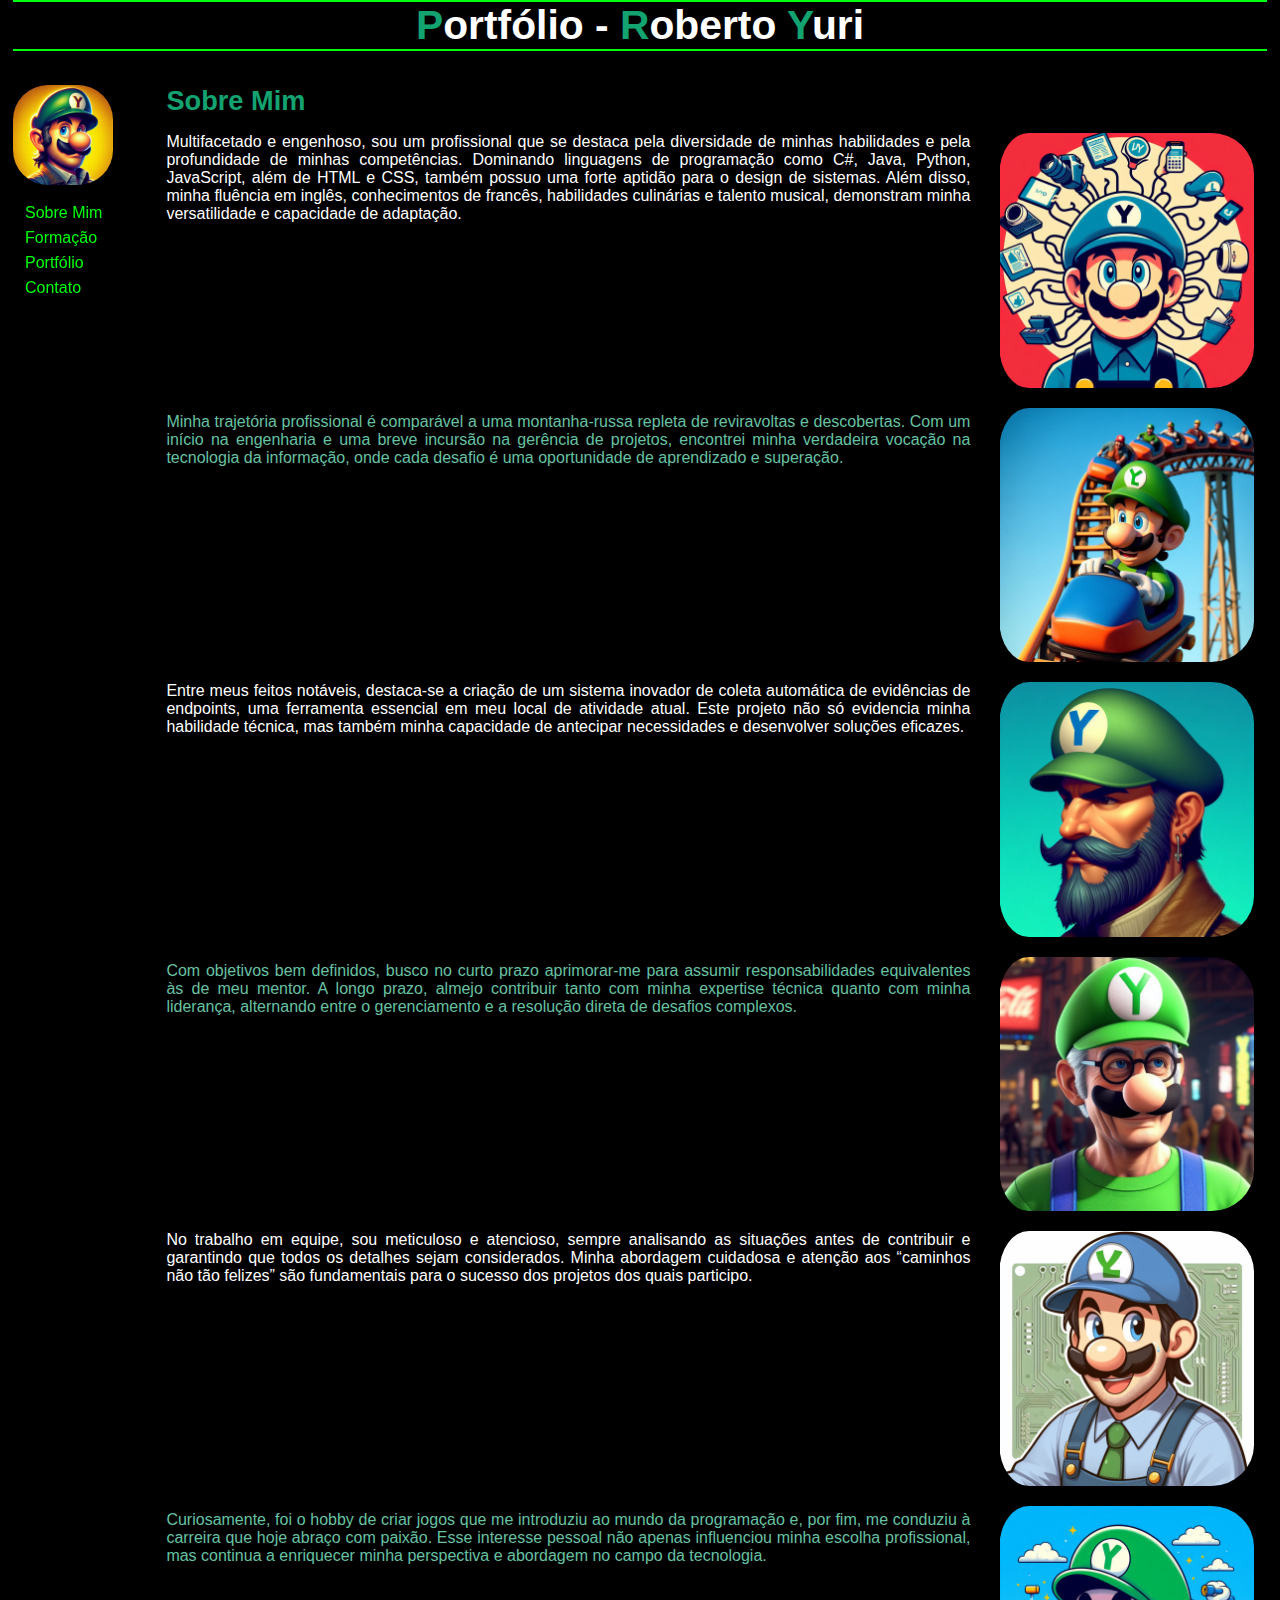
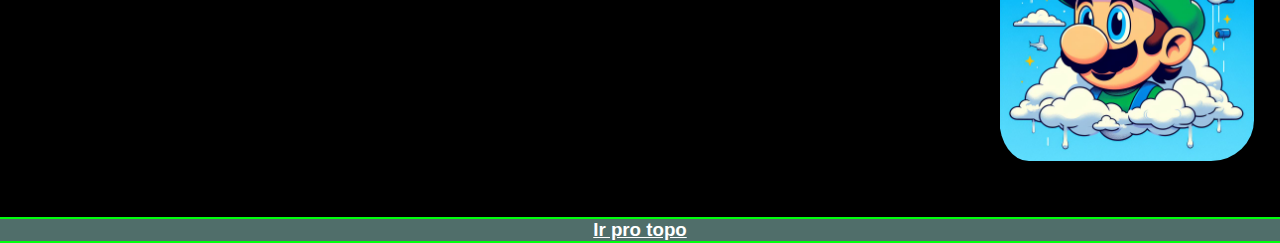
<file: index.html>
<!DOCTYPE html>
<html lang="pt-br">

<head>
  <meta charset="UTF-8">
  <meta name="viewport" content="width=device-width, initial-scale=1.0">
  <!--Título da página-->
  <title>Portfólio - Roberto Yuri</title>
  <!--Link do arquivo css de estilo-->
  <link rel="stylesheet" type="text/css" href="styles.css">
</head>

<body>
  <div id="topo"><!--Div extra pra ser link com o final da página--></div>

  <!--O cabeçalho da página fica sempre visível na tela-->
  <div class="container fixed">
    <div class="linha"> <!--Linha divisória--> </div>
    <header class="">
      <h1 style="text-align: center;">P<span>ortfólio -</span> R<span>oberto </span>Y<span>uri</span></h1>
    </header>
    <div class="linha"> <!--Linha divisória--> </div>
  </div>

  <!--Área do conteiner principal-->
  <div class="container wrapper">
    <!--Este menu fica fixo à esquerda da página
      até o tamanho da janela ficar pequeno demasiado-->
    <aside class="menu">
      <div class="logo">
        <a href="index.html"><img src="img/logo.jpeg" alt="logo do perfil"></a>
      </div>
      <nav class="menu-links" id="menu-links">
        <ul>
          <li><a href="index.html">Sobre Mim</a></li>
          <li><a href="formacao.html">Formação</a></li>
          <li><a href="portfolio.html">Portfólio</a></li>
          <li><a href="contato.html">Contato</a></li>
      </nav>
    </aside>

    <!--Esta parte fica movimentando ao lado do menu.
       As imagens podem mudar a posição de acordo com o tamanho da janela-->
    <section class="principal"> <!--Uma sessão do meu site-->
      <div class="texto1">
        <h1>Sobre Mim</h1>
      </div>
      <div class="texto"><!--Div extra pra espaçamento--></div>
      <div class="texto2">
        <P>Multifacetado e engenhoso, sou um profissional que se destaca pela diversidade de minhas
          habilidades e pela profundidade de minhas competências. Dominando linguagens de programação
          como C#, Java, Python, JavaScript, além de HTML e CSS, também possuo uma forte aptidão para
          o design de sistemas. Além disso, minha fluência em inglês, conhecimentos de francês,
          habilidades culinárias e talento musical, demonstram minha versatilidade e capacidade de adaptação.</p>
      </div>

      <div class="img"><img src="img/multi.jpeg" alt="Perfil do topo do site"></div>

      <div class="texto1">
        <p>Minha trajetória profissional é comparável a uma montanha-russa repleta de reviravoltas e descobertas.
          Com um início na engenharia e uma breve incursão na gerência de projetos, encontrei minha verdadeira
          vocação na tecnologia da informação, onde cada desafio é uma oportunidade de aprendizado e superação.</p>
      </div>

      <div class="img"> <img src="img/montanha.jpeg" alt="Perfil do topo do site"></div>

      <div class="texto2">
        <p>Entre meus feitos notáveis, destaca-se a criação de um sistema inovador de coleta automática de evidências de
          endpoints,
          uma ferramenta essencial em meu local de atividade atual. Este projeto não só evidencia minha habilidade
          técnica,
          mas também minha capacidade de antecipar necessidades e desenvolver soluções eficazes.</p>
      </div>

      <div class="img"> <img src="img/feito.jpeg" alt="Perfil do topo do site"></div>

      <div class="texto1">
        <P>Com objetivos bem definidos, busco no curto prazo aprimorar-me para assumir responsabilidades equivalentes às
          de meu mentor.
          A longo prazo, almejo contribuir tanto com minha expertise técnica quanto com minha liderança,
          alternando entre o gerenciamento e a resolução direta de desafios complexos.</p>
      </div>

      <div class="img"><img src="img/objetivo.jpeg" alt="Perfil do topo do site"></div>

      <div class="texto2">
        <p>No trabalho em equipe, sou meticuloso e atencioso, sempre analisando as situações antes de contribuir e
          garantindo que todos os detalhes sejam considerados. Minha abordagem cuidadosa e atenção aos “caminhos não tão
          felizes”
          são fundamentais para o sucesso dos projetos dos quais participo.</p>
      </div>

      <div class="img"> <img src="img/equipe.jpeg" alt="Perfil do topo do site"></div>

      <div class="texto1">
        <p>Curiosamente, foi o hobby de criar jogos que me introduziu ao mundo da programação e, por fim,
          me conduziu à carreira que hoje abraço com paixão. Esse interesse pessoal não apenas influenciou minha escolha
          profissional,
          mas continua a enriquecer minha perspectiva e abordagem no campo da tecnologia.</p>
      </div>

      <div class="img"> <img src="img/jogo.jpeg" alt="Perfil do topo do site"></div>
      <br><br>
  </div>
  </section>
  </div>

  <!--Código pra criar o efeito do menu
    (enquando o mouse está no item,
    ele vai destacar este e tirar foco dos outros itens)-->
  <script>
    var listItems = document.querySelectorAll('#menu-links li');

    for (var i = 0; i < listItems.length; i++) {
      listItems[i].addEventListener('mouseover', function () {
        for (var j = 0; j < listItems.length; j++) {
          if (listItems[j] !== this) {
            listItems[j].classList.add('dim');
          }
        }
      });

      listItems[i].addEventListener('mouseout', function () {
        for (var j = 0; j < listItems.length; j++) {
          listItems[j].classList.remove('dim');
        }
      });
    }    
  </script>

  <!--Código comentado, usado só pra saber quantos pixels tem na janela do navegador durante o desenvolvimento
    window.onload = function () {
      var width = window.innerWidth || document.documentElement.clientWidth || document.body.clientWidth;
      document.getElementById('topo').innerHTML += ": " + width + "px";
    }-->

  <!--Rodapé-->
  <footer class="">
    <div class="linha"> <!--Linha divisória--> </div>
    <!--Link pra subir pro topo da página-->
    <h3><a href="#topo">Ir pro topo</a></h3>
    <div class="linha"> <!--Linha divisória--> </div>
  </footer>
</body>

</html>
</file>
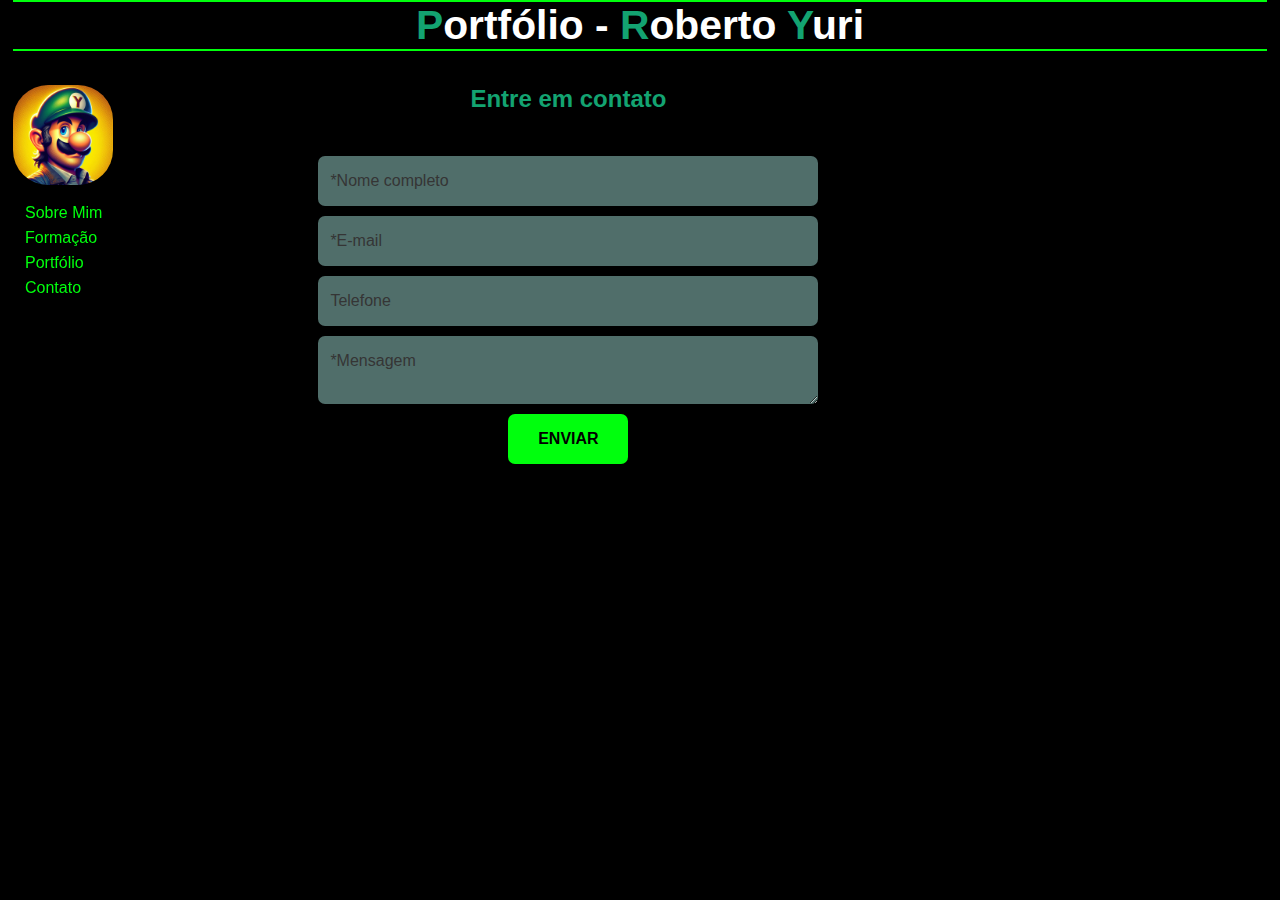
<file: contato.html>
<!DOCTYPE html>
<html lang="pt-br">

<head>
  <meta charset="UTF-8">
  <meta name="viewport" content="width=device-width, initial-scale=1.0">
  <!--Título da página-->
  <title>Portfólio - Roberto Yuri</title>
  <!--Link do arquivo css de estilo-->
  <link rel="stylesheet" type="text/css" href="styles.css">
</head>

<body>
  <div id="topo"><!--Div extra pra ser link com o final da página--></div>

  <!--O cabeçalho da página fica sempre visível na tela-->
  <div class="container fixed">
    <div class="linha"> <!--Linha divisória--> </div>
    <header class="">
      <h1 style="text-align: center;">P<span>ortfólio -</span> R<span>oberto </span>Y<span>uri</span></h1>
    </header>
    <div class="linha"> <!--Linha divisória--> </div>
  </div>

  <!--Área do conteiner principal-->
  <div class="container wrapper">
    <!--Este menu fica fixo à esquerda da página
      até o tamanho da janela ficar pequeno demasiado-->
    <aside class="menu">
      <div class="logo">
        <a href="index.html"><img src="img/logo.jpeg" alt="logo do perfil"></a>
      </div>
      <nav class="menu-links" id="menu-links">
        <ul>
          <li><a href="index.html">Sobre Mim</a></li>
          <li><a href="formacao.html">Formação</a></li>
          <li><a href="portfolio.html">Portfólio</a></li>
          <li><a href="contato.html">Contato</a></li>
      </nav>
    </aside>
    
    <!--Formulário para preenchimento das informações para entrar em contato-->
    <section class="principal"> <!--Uma sessão do meu site-->
      <section class="formulario" style="text-align: center;">
        <div class="interface">
          <h2 class="titulo">Entre em contato</h2>
          <br>
          <!--Para evitar e-mails desnecessários, não será preenchido o e-mail destinatário-->
          <form action="" onsubmit="handleSubmit(event)">
            <input type="text" name="" id="" placeholder="*Nome completo" required
              oninvalid="this.setCustomValidity('Por favor, preencha o seu nome completo!')" 
              oninput="this.setCustomValidity('')">
            <input type="text" name="" id="" placeholder="*E-mail" required
              oninvalid="this.setCustomValidity('Por favor, insira seu e-mail!')"
              oninput="this.setCustomValidity('')">
            <input type="tel" name="" id="" placeholder="Telefone"> <!--Validando números-->
            <textarea name="" id="" placeholder="*Mensagem" required
              oninvalid="this.setCustomValidity('Por favor, escreva sua mensagem')"
              oninput="this.setCustomValidity('')"></textarea>
            <div class="enviar"><input type="submit" value="ENVIAR"></div>
          </form>
        </div>
      </section>
  </div>
  </section>
  </div>

  <!--Código pra criar o efeito do menu
    (enquando o mouse está no item,
    ele vai destacar este e tirar foco dos outros itens)-->
  <script>
    var listItems = document.querySelectorAll('#menu-links li');

    for (var i = 0; i < listItems.length; i++) {
      listItems[i].addEventListener('mouseover', function () {
        for (var j = 0; j < listItems.length; j++) {
          if (listItems[j] !== this) {
            listItems[j].classList.add('dim');
          }
        }
      });

      listItems[i].addEventListener('mouseout', function () {
        for (var j = 0; j < listItems.length; j++) {
          listItems[j].classList.remove('dim');
        }
      });
    }    


    // Mostra uma mensagem para confirmar o envio do e-mail
    function handleSubmit(event) {
            event.preventDefault(); // Impede o envio padrão do formulário
            var form = document.querySelector('.formulario');
            form.style.display = 'none'; // Esconde o formulário
            var message = document.createElement('h2'); // Cria um novo elemento h2
            message.textContent = 'Obrigado por entrar em contato!'; // Define o texto
            message.style.textAlign = 'center'; // Centraliza o texto
            message.style.marginTop = '25px'; // Adiciona uma margem superior
            document.querySelector('.principal').appendChild(message); // Adiciona o texto
    }
  </script>

  <!--Código comentado, usado só pra saber quantos pixels tem na janela do navegador durante o desenvolvimento
    window.onload = function () {
      var width = window.innerWidth || document.documentElement.clientWidth || document.body.clientWidth;
      document.getElementById('topo').innerHTML += ": " + width + "px";
    }-->

</body>

</html>
</file>
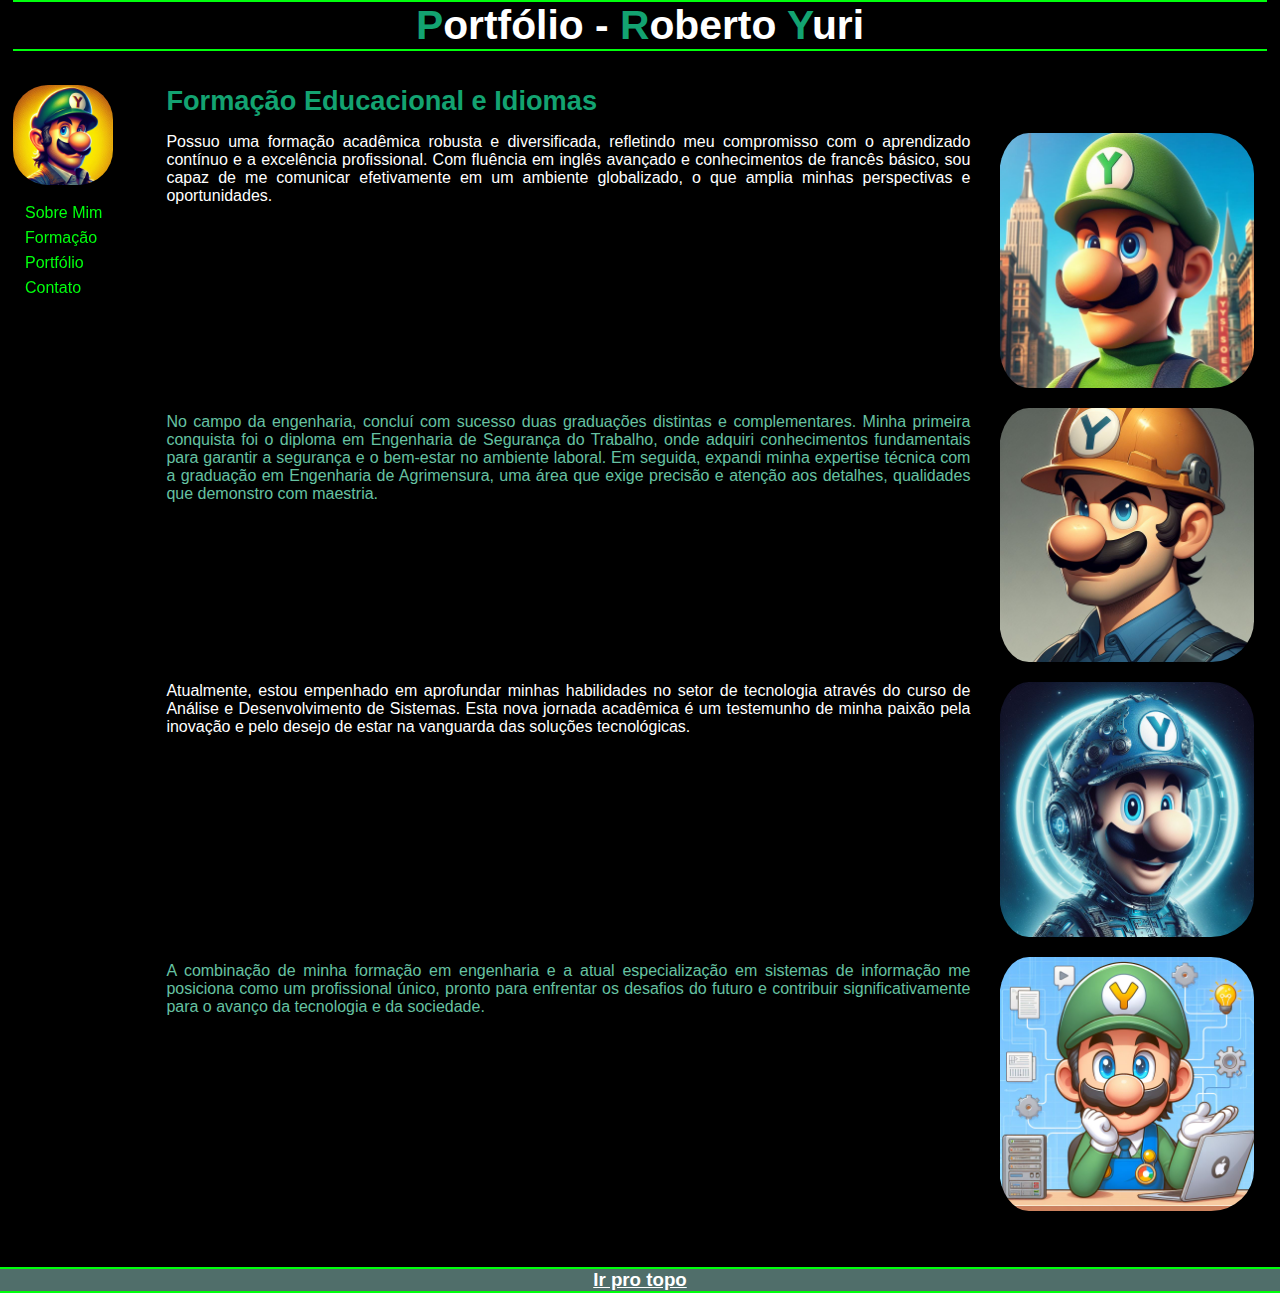
<file: formacao.html>
<!DOCTYPE html>
<html lang="pt-br">

<head>
  <meta charset="UTF-8">
  <meta name="viewport" content="width=device-width, initial-scale=1.0">
  <!--Título da página-->
  <title>Portfólio - Roberto Yuri</title>
  <!--Link do arquivo css de estilo-->
  <link rel="stylesheet" type="text/css" href="styles.css">
</head>

<body>
  <div id="topo"><!--Div extra pra ser link com o final da página--></div>

  <!--O cabeçalho da página fica sempre visível na tela-->
  <div class="container fixed">
    <div class="linha"> <!--Linha divisória--> </div>
    <header class="">
      <h1 style="text-align: center;">P<span>ortfólio -</span> R<span>oberto </span>Y<span>uri</span></h1>
    </header>
    <div class="linha"> <!--Linha divisória--> </div>
  </div>

  <!--Área do conteiner principal-->
  <div class="container wrapper">
    <!--Este menu fica fixo à esquerda da página
      até o tamanho da janela ficar pequeno demasiado-->
    <aside class="menu">
      <div class="logo">
        <a href="index.html"><img src="img/logo.jpeg" alt="logo do perfil"></a>
      </div>
      <nav class="menu-links" id="menu-links">
        <ul>
          <li><a href="index.html">Sobre Mim</a></li>
          <li><a href="formacao.html">Formação</a></li>
          <li><a href="portfolio.html">Portfólio</a></li>
          <li><a href="contato.html">Contato</a></li>
      </nav>
    </aside>

    <!--Esta parte fica movimentando ao lado do menu.
       As imagens podem mudar a posição de acordo com o tamanho da janela-->
    <section class="principal"> <!--Uma sessão do meu site-->
      <div class="texto1">
        <h1>Formação Educacional e Idiomas</h1>
      </div>
      <div class="texto"><!--Div extra pra espaçamento--></div>
      <div class="texto2">
        <P>Possuo uma formação acadêmica robusta e diversificada, refletindo meu compromisso com o aprendizado
          contínuo e a excelência profissional. Com fluência em inglês avançado e conhecimentos de francês básico,
          sou capaz de me comunicar efetivamente em um ambiente globalizado, o que amplia minhas perspectivas e
          oportunidades.</p>
      </div>

      <div class="img"><img src="img/globalizado.jpeg" alt="Perfil do topo do site"></div>

      <div class="texto1">
        <p>No campo da engenharia, concluí com sucesso duas graduações distintas e complementares.
          Minha primeira conquista foi o diploma em Engenharia de Segurança do Trabalho,
          onde adquiri conhecimentos fundamentais para garantir a segurança e o bem-estar no ambiente laboral.
          Em seguida, expandi minha expertise técnica com a graduação em Engenharia de Agrimensura,
          uma área que exige precisão e atenção aos detalhes, qualidades que demonstro com maestria.</p>
      </div>

      <div class="img"> <img src="img/engenharia.jpeg" alt="Perfil do topo do site"></div>

      <div class="texto2">
        <p>Atualmente, estou empenhado em aprofundar minhas habilidades no setor de tecnologia através do curso
          de Análise e Desenvolvimento de Sistemas. Esta nova jornada acadêmica é um testemunho de minha paixão
          pela inovação e pelo desejo de estar na vanguarda das soluções tecnológicas.</p>
      </div>

      <div class="img"> <img src="img/technologia.jpeg" alt="Perfil do topo do site"></div>

      <div class="texto1">
        <P>A combinação de minha formação em engenharia e a atual especialização em sistemas de informação
          me posiciona como um profissional único, pronto para enfrentar os desafios do futuro e contribuir
          significativamente para o avanço da tecnologia e da sociedade.</p>
      </div>

      <div class="img"> <img src="img/futuro.jpeg" alt="Perfil do topo do site"></div>
      <br><br>
  </div>
  </section>
  </div>

  <!--Código pra criar o efeito do menu
    (enquando o mouse está no item,
    ele vai destacar este e tirar foco dos outros itens)-->
  <script>
    var listItems = document.querySelectorAll('#menu-links li');

    for (var i = 0; i < listItems.length; i++) {
      listItems[i].addEventListener('mouseover', function () {
        for (var j = 0; j < listItems.length; j++) {
          if (listItems[j] !== this) {
            listItems[j].classList.add('dim');
          }
        }
      });

      listItems[i].addEventListener('mouseout', function () {
        for (var j = 0; j < listItems.length; j++) {
          listItems[j].classList.remove('dim');
        }
      });
    }    
  </script>

  <!--Código comentado, usado só pra saber quantos pixels tem na janela do navegador durante o desenvolvimento
    window.onload = function () {
      var width = window.innerWidth || document.documentElement.clientWidth || document.body.clientWidth;
      document.getElementById('topo').innerHTML += ": " + width + "px";
    }-->

  <!--Rodapé-->
  <footer class="">
    <div class="linha"> <!--Linha divisória--> </div>
    <!--Link pra subir pro topo da página-->
    <h3><a href="#topo">Ir pro topo</a></h3>
    <div class="linha"> <!--Linha divisória--> </div>
  </footer>
</body>

</html>
</file>
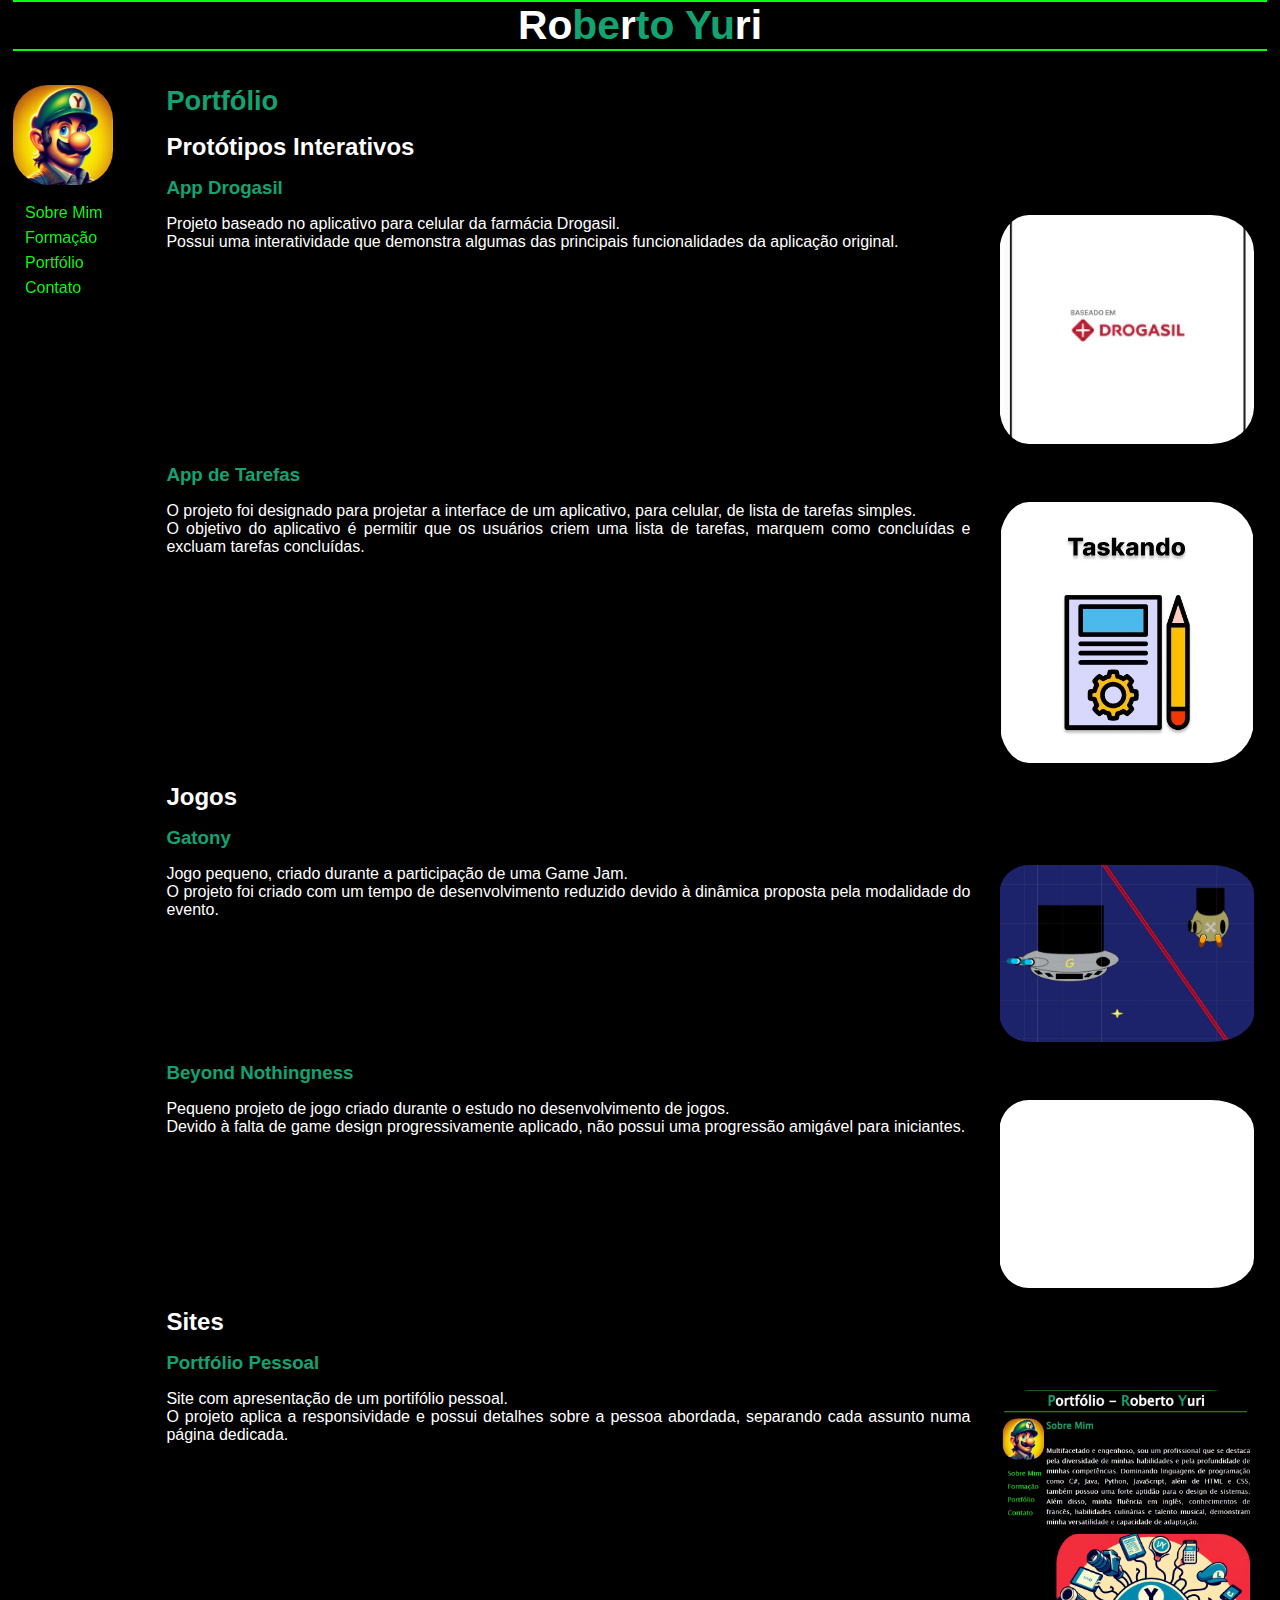
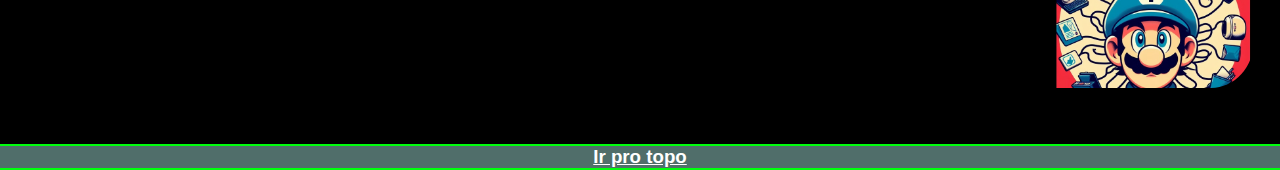
<file: portfolio.html>
<!DOCTYPE html>
<html lang="pt-br">

<head>
  <meta charset="UTF-8">
  <meta name="viewport" content="width=device-width, initial-scale=1.0">
  <!--Título da página-->
  <title>Portfólio - Roberto Yuri</title>
  <!--Link do arquivo css de estilo-->
  <link rel="stylesheet" type="text/css" href="styles.css">
</head>

<body>
  <div id="topo"><!--Div extra pra ser link com o final da página--></div>

  <!--O cabeçalho da página fica sempre visível na tela-->
  <div class="container fixed">
    <div class="linha"> <!--Linha divisória--> </div>
    <header class="">
      <h1 style="text-align: center;"><span>Ro</span>be<span>r</span>to Yu<span>ri</span></h1>
    </header>
    <div class="linha"> <!--Linha divisória--> </div>
  </div>

  <!--Área do conteiner principal-->
  <div class="container wrapper">
    <!--Este menu fica fixo à esquerda da página
      até o tamanho da janela ficar pequeno demasiado-->
    <aside class="menu">
      <div class="logo">
        <a href="index.html"><img src="img/logo.jpeg" alt="logo do perfil"></a>
      </div>
      <nav class="menu-links" id="menu-links">
        <ul>
          <li><a href="index.html">Sobre Mim</a></li>
          <li><a href="formacao.html">Formação</a></li>
          <li><a href="portfolio.html">Portfólio</a></li>
          <li><a href="contato.html">Contato</a></li>
      </nav>
    </aside>

    <!--Esta parte fica movimentando ao lado do menu.
       As imagens podem mudar a posição de acordo com o tamanho da janela-->
    <section class="principal"> <!--Uma sessão do meu site-->
      <div class="texto1">
        <h1>Portfólio</h1>
      </div>
      <div class="texto"><!--Div extra pra espaçamento--></div>

      <div class="texto2">
        <h2><span>Protótipos Interativos</span></h2>
      </div>
      <div class="texto"><!--Div extra pra espaçamento--></div>

      <div class="texto1">
        <h3>App Drogasil</h3>
      </div>
      <div class="texto"><!--Div extra pra espaçamento--></div>

      <div class="texto2">
        <P>Projeto baseado no aplicativo para celular da farmácia Drogasil.
          <br>
          Possui uma interatividade que demonstra algumas das principais funcionalidades da aplicação original.
        </p>
      </div>

      <div class="img">
        <a href="https://www.figma.com/proto/EImRUMWcZrLmnf5Fe7dc2u/Untitled?node-id=3-238&starting-point-node-id=3%3A238&t=XeF73k1TTgAVT3LH-1"
          target="_blank">
          <img src="img/drogasil.jpg" alt="Perfil do topo do site"></a>
      </div>

      <div class="texto1">
        <h3>App de Tarefas</h3>
      </div>
      <div class="texto"><!--Div extra pra espaçamento--></div>

      <div class="texto2">
        <P>O projeto foi designado para projetar a interface de um aplicativo, para celular, de lista de tarefas
          simples.
          <br>
          O objetivo do aplicativo é permitir que os usuários criem uma lista de tarefas, marquem como concluídas e
          excluam tarefas concluídas.
        </p>
      </div>

      <div class="img">
        <a href="https://www.figma.com/proto/LXsIkNuRoPviztcMvBRQc0/Untitled?node-id=17-1220&starting-point-node-id=17%3A1220&t=XDQXFhkPhumAyXoH-1"
          target="_blank">
          <img src="img/task.jpg" alt="Perfil do topo do site"></a>
      </div>

      <div class="texto2">
        <h2><span>Jogos</span></h2>
      </div>
      <div class="texto"><!--Div extra pra espaçamento--></div>

      <div class="texto1">
        <h3>Gatony</h3>
      </div>
      <div class="texto"><!--Div extra pra espaçamento--></div>

      <div class="texto2">
        <p>Jogo pequeno, criado durante a participação de uma Game Jam.
          <br>
          O projeto foi criado com um tempo de desenvolvimento reduzido devido à dinâmica proposta pela modalidade do
          evento.
        </p>
      </div>

      <div class="img">
        <a href="https://betoyu.itch.io/gatony" target="_blank"> <img src="img/gatony.jpg"
            alt="Perfil do topo do site"></a>
      </div>

      <div class="texto1">
        <h3>Beyond Nothingness</h3>
      </div>
      <div class="texto"><!--Div extra pra espaçamento--></div>

      <div class="texto2">
        <p>Pequeno projeto de jogo criado durante o estudo no desenvolvimento de jogos.
          <br>
          Devido à falta de game design progressivamente aplicado, não possui uma progressão amigável para iniciantes.
        </p>
      </div>

      <div class="img">
        <a href="https://betoyu.itch.io/beyond-nothingness" target="_blank"> <img src="img/nothing.jpg"
            alt="Perfil do topo do site"></a>
      </div>

      <div class="texto2">
        <h2><span>Sites</span></h2>
      </div>
      <div class="texto"><!--Div extra pra espaçamento--></div>

      <div class="texto1">
        <h3>Portfólio Pessoal</h3>
      </div>
      <div class="texto"><!--Div extra pra espaçamento--></div>

      <div class="texto2">
        <p>Site com apresentação de um portifólio pessoal.
          <br>
          O projeto aplica a responsividade e possui detalhes sobre a pessoa abordada, separando cada assunto numa
          página dedicada.
          <br>
        </p>
      </div>

      <div class="img">
        <a href="https://betoyu.github.io/Uninter/index.html"> <img src="img/site.jpg"
            alt="Perfil do topo do site"></a>
      </div>
      <br><br>
  </div>
  </section>
  </div>

  <!--Código pra criar o efeito do menu
    (enquando o mouse está no item,
    ele vai destacar este e tirar foco dos outros itens)-->
  <script>
    var listItems = document.querySelectorAll('#menu-links li');

    for (var i = 0; i < listItems.length; i++) {
      listItems[i].addEventListener('mouseover', function () {
        for (var j = 0; j < listItems.length; j++) {
          if (listItems[j] !== this) {
            listItems[j].classList.add('dim');
          }
        }
      });

      listItems[i].addEventListener('mouseout', function () {
        for (var j = 0; j < listItems.length; j++) {
          listItems[j].classList.remove('dim');
        }
      });
    }    
  </script>

  <!--Código comentado, usado só pra saber quantos pixels tem na janela do navegador durante o desenvolvimento
    window.onload = function () {
      var width = window.innerWidth || document.documentElement.clientWidth || document.body.clientWidth;
      document.getElementById('topo').innerHTML += ": " + width + "px";
    }-->

  <!--Rodapé-->
  <footer class="">
    <div class="linha"> <!--Linha divisória--> </div>
    <!--Link pra subir pro topo da página-->
    <h3><a href="#topo">Ir pro topo</a></h3>
    <div class="linha"> <!--Linha divisória--> </div>
  </footer>
</body>

</html>
</file>
<file: styles.css>
/* Estilos genéricos do site */
* {
  margin: 0;
  padding: 0;
  color: white;
  box-sizing: border-box;
  font-family: 'Lucida Sans', 'Lucida Sans Regular', 'Lucida Grande', 'Lucida Sans Unicode', Geneva, Verdana, sans-serif;
}

/*Estilo geral para títulos*/
h1 {
  color: rgb(19, 163, 113);
  font-size: 2em;
}

/*Estilo geral para títulos*/
h2, h3 {
  color: rgb(19, 163, 113);
}

/*Aplicando a cor de fundo principal do site*/
body {
  color: white;
  background-color: #000;
}

/*Criação do grid do conteiner*/
.container {
  display: grid;
  grid-template-columns: repeat(100, 1fr);
}

/*Estilo para colorir o texto*/
.principal div.texto1 p {
  padding: 5px 0px;
  color: rgb(102, 194, 162);
}


/*Padrões das áreas fixas na tela*/
.fixed {
  margin: 1%;
  margin-top: 0;
  position: fixed;
  width: 100%;
  background-color: #000;
}

/*Criação das linhas do topo e do fim do site*/
div.linha {
  grid-column-start: 1;
  grid-column-end: 99;
  border-bottom: 2px solid #00ff0d;
}

/*Arrumação do cabeçalho da página*/
header {
  margin-bottom: 0;
  grid-column-start: 1;
  grid-column-end: 99;
  font-size: 24px;
  display: block;
  justify-content: center;
  align-items: center;
}

/*Padronização da logo no menu fixo*/
div.logo img {
  margin-left: 10%;
  max-width: 100px;
  border-radius: 35%;
}

/*Posicionando o menu lateral*/
.menu {
  position: fixed;
  padding-top: 92px;
  grid-column-start: 1;
  grid-column-end: 2;
}

/*Detalhando a área principal do texto*/
.principal {
  max-width: 1440px;
  padding-top: 92px;
  grid-column-start: 12;
  grid-column-end: 99;
  text-align: justify;
  display: grid;
  grid-template-columns: 3fr 1fr;
  grid-gap: 16px;
}

/*Arrumando as imagens do texto*/
.principal img {
  max-width: 100%;
  padding-left: 10%;
  border-radius: 16%;
}

/*Determinando o rodapé*/
footer {
  grid-column-start: 1;
  grid-column-end: 100;
  background-color: #506E6A;
  color: white;
  text-align: center;
}

/*Tirando a marcação dos itens da lista do menu*/
ul {
  list-style-type: none;
}

/*Arrumando o espaçamento dos itens do menu*/
.menu-links {
  padding: 8px 25px;
}

/*Definindo o padrão de cor e alinhamento do menu*/
nav.menu-links a,
li {
  margin: 7px 0;
  color: #00ff0d;
  text-decoration: none;
  transition: .7s;
}

/*Ajustando o desfocamento do menu*/
li.dim {
  opacity: 0.5;
  transition: .7s;
}

/*Implantando o destaque no menu quando o mouse está no item*/
nav.menu-links a:hover {
  color: white;
  display: block;
  transform: scale(1.17);
  transform-origin: left;
}

/*Posicionando o formulário*/
form {
  max-width: 500px;
  margin: 0 auto;
  display: flex;
  justify-content: center;
  flex-direction: column;
  gap: 10px;
  margin-top: 25px;
}

/*Acrescentando a cor do texto informativo no formulário*/
::placeholder {
  color: rgb(53, 53, 53);
  font-weight: 500;
}

/*Ajeitando a área de preenchimento do formulário*/
form input,
form textarea {
  background-color: #506E6A;
  border: 0;
  outline: 0;
  padding: 16px 12px;
  border-radius: 7px;
  color: white;
  font-size: 16px;
}

/*Definindo os padrões do botão de enviar*/
form .enviar input {
  width: 120px;
  background-color: #00ff0d;
  color: #000;
  font-weight: 700;
  cursor: pointer;
  transition: .2s;
}

/*Criando efeito no botão de enviar*/
form .enviar input:hover {
  transform: scale(1.07);
  font-size: 20px;
}

/*Definições pra mudança de tamanho da janela em 1280 pixels*/
@media (max-width: 1280px) {

  /*Arrumando o espaçamento no menu*/
  .menu {
    padding-top: 85px;
  }

  /*Redefinindo o tamanho da fonte h1*/
  h1 {
    font-size: 1.7em;
  }

  /*Arrumando o espaçamento do texto principal*/
  .principal {
    padding-top: 85px;
    grid-column-start: 14;
  }

  /*Ajustando o espaçamento das imagens no texto principal*/
  .principal img {
    padding-left: 5%;
  }
}

/*Adaptando os padrões pra nova resolução a partir de 900  pixels*/
@media (max-width: 900px) {

  /*Mudando o espaçamento do menu*/
  .menu {
    padding-top: 77px;
  }

  /*Reconfigurando o tamanho da fonte h1*/
  h1 {
    font-size: 1.5em;
  }

  /*Aperfeiçoando o posicionamento do texto principal*/
  .principal {
    padding-top: 77px;
    grid-column-start: 16;
    grid-template-columns: 1fr;
  }

  /*Centralizando as imagens do texto principal após mudança de posicionamento*/
  .principal div.img {
    text-align: center;
  }
}

/*Adaptando os padrões pra 800 pixels de janela*/
@media (max-width: 800px) {

  /*Diminuindo o espaçamento do menu pro cabeçalho*/
  .menu {
    padding-top: 70px;
  }

  /*Reformatando o texto principal com o posicionamento do menu e cabeçalho*/
  .principal {
    padding-top: 70px;
    grid-column-start: 18;
  }
}

/*Readaptando a página para 720 pixels de janela*/
@media (max-width: 720px) {

  /*Modificando a fonte h1*/
  h1 {
    font-size: 1.4em;
  }

  /*Afastando o texto principal do menu lateral*/
  .principal {
    grid-column-start: 20;
  }
}

/*Modificando o site quando a janela vai pra 640 pixels*/
@media (max-width: 640px) {

  /*Desativando o grid do conteiner para a página mudar o tipo de exibição*/
  .container {
    display: unset;
  }

  /*Tirando o menu fixo da lateral e colocando-o no topo da página sem fixamento*/
  .menu {
    padding-top: 64px;
    display: flex;
    position: unset;
    margin: 5%;
    margin-top: 0;
    margin-bottom: 0;
    text-align: center;
    border-right: unset;
  }

  /*Configurando o texto principal ao novo padrão*/
  .principal {
    padding-top: 16px;
    margin: 2%;
    border-top: 1px solid #00ff0d;
  }

  /*Reposicionando os itens no menu*/
  .menu-links {
    margin: 5%;
    margin-top: 0;
  }

  /*Adaptando a interatividade ao novo menu*/
  nav.menu-links a,
  li {
    margin-right: 12%;
    width: 90px;
    display: inline-block;
  }
}

/*Ajustando a página à janela com 540 pixels*/
@media (max-width: 540px) {

  /*Subindo um pouco o menu para mais perto do cabeçalho*/
  .menu {
    padding-top: 57px;
  }

  /*Adaptando o tamanho da fonte h1*/
  h1 {
    font-size: 1.2em;
  }

  /*Diminuindo as margens dos itens do menu para ter melhor adaptação à nova resolução*/
  nav.menu-links a,
  li {
    margin-right: 10%;
  }
}

/*Atribuindo novos padrões para janela em 480 pixels*/
@media (max-width: 480px) {

  /*Removendo as margens do menu para adequar à largura disponível na janela*/
  .menu {
    margin: 0;
  }

  /*Readaptando os itens do menu ao próprio*/
  .menu-links {
    margin: 0;
  }

  /*Apertando um pouco mais os itens no menu*/
  nav.menu-links a,
  li {
    margin-right: 5%;
  }
}
</file>
